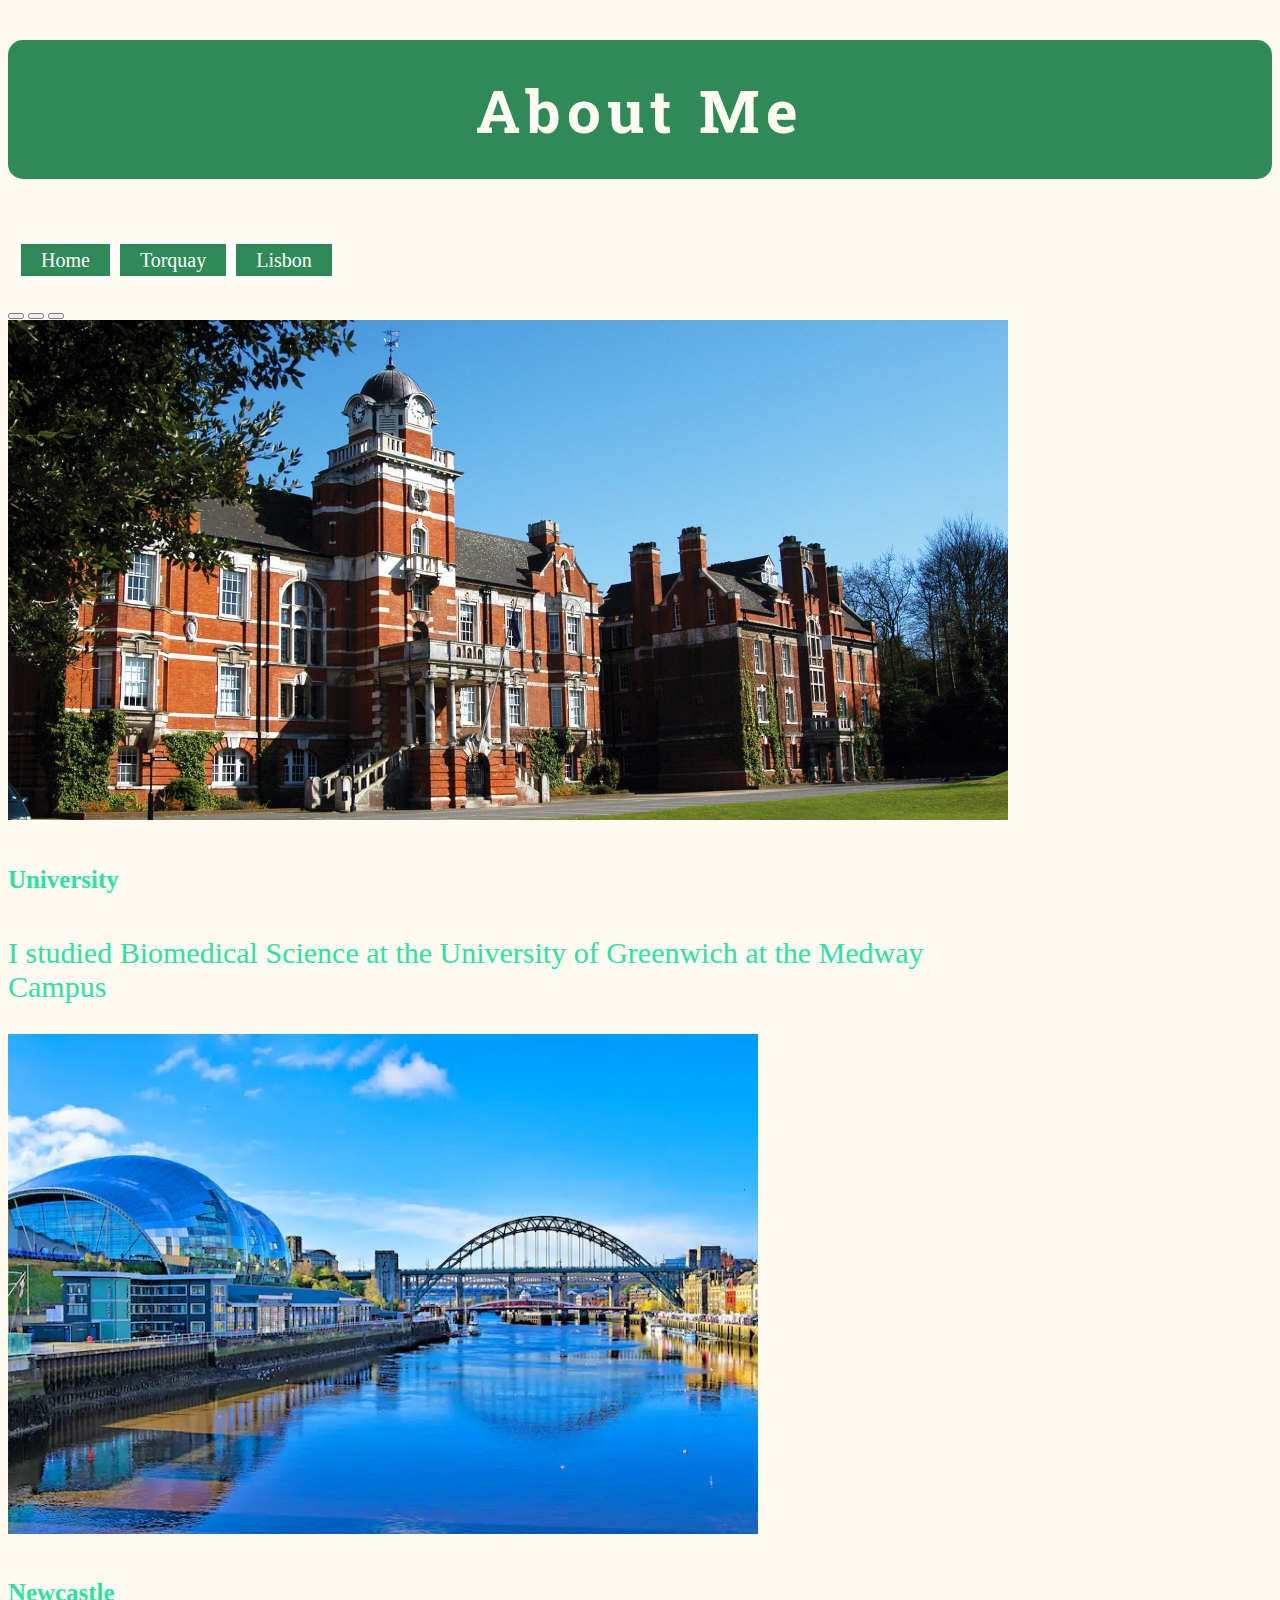
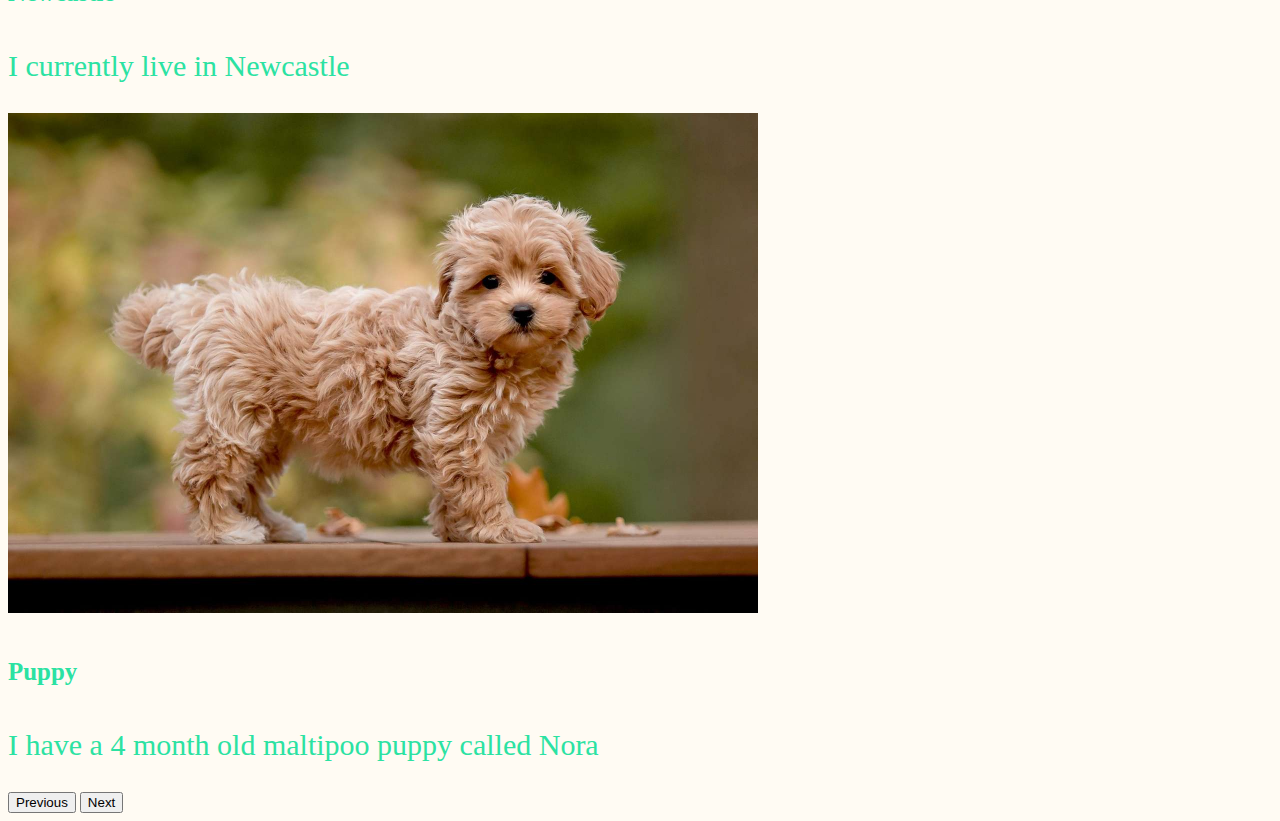
<file: emilypage2.html>
<!doctype html>
<html lang="en">
  <head>
    <meta charset="utf-8">
    <meta name="viewport" content="width=device-width, initial-scale=1">
    <title>About Me</title>
    <link rel="stylesheet" href="style.css">
    <link rel="preconnect" href="https://fonts.googleapis.com">
    <link rel="preconnect" href="https://fonts.gstatic.com" crossorigin>
    <link href="https://fonts.googleapis.com/css2?family=Roboto+Slab:wght@500&display=swap" rel="stylesheet">
    <link href="https://cdn.jsdelivr.net/npm/bootstrap@5.3.1/dist/css/bootstrap.min.css" rel="stylesheet" integrity="sha384-4bw+/aepP/YC94hEpVNVgiZdgIC5+VKNBQNGCHeKRQN+PtmoHDEXuppvnDJzQIu9" crossorigin="anonymous">

</head>

  <body>
    <h1>About Me</h1>
    
    <nav>
        <a href="index1.html">Home</a>
        <a href="torquay.html">Torquay</a>
        <a href="index.html">Lisbon</a>
        </nav>
   
    <div id="carouselExampleCaptions" class="carousel slide" data-bs-ride="carousel">
        <div class="carousel-indicators">
          <button type="button" data-bs-target="#carouselExampleCaptions" data-bs-slide-to="0" class="active" aria-current="true" aria-label="Slide 1"></button>
          <button type="button" data-bs-target="#carouselExampleCaptions" data-bs-slide-to="1" aria-label="Slide 2"></button>
          <button type="button" data-bs-target="#carouselExampleCaptions" data-bs-slide-to="2" aria-label="Slide 3"></button>
        </div>
        <div class="carousel-inner">
          <div class="carousel-item active">
            <img src="/images/me-pembroke-ext002.jpg" height="500" class="d-block w-100" alt="Greenwich University Medway Campus">
            <div class="carousel-caption d-none d-md-block">
              <h5>University</h5>
              <p>I studied Biomedical Science at the University of Greenwich at the Medway Campus</p>
            </div>
          </div>
          <div class="carousel-item">
            <img src="/images/2267d2c2-21e8-4964-bed0-f5bb480def60.webp" height="500" class="d-block w-100" alt="Newcastle">
            <div class="carousel-caption d-none d-md-block">
              <h5>Newcastle</h5>
              <p>I currently live in Newcastle</p>
            </div>
          </div>
          <div class="carousel-item">
            <img src="/images/maltipoo-on-table-390083464-2000-4484ee5f277149e6a59b20870efe1312.jpg" height="500" class="d-block w-100" alt="Maltipoo Puppy">
            <div class="carousel-caption d-none d-md-block">
              <h5>Puppy</h5>
              <p>I have a 4 month old maltipoo puppy called Nora</p>
            </div>
          </div>
        </div>
        <button class="carousel-control-prev" type="button" data-bs-target="#carouselExampleCaptions" data-bs-slide="prev">
          <span class="carousel-control-prev-icon" aria-hidden="true"></span>
          <span class="visually-hidden">Previous</span>
        </button>
        <button class="carousel-control-next" type="button" data-bs-target="#carouselExampleCaptions" data-bs-slide="next">
          <span class="carousel-control-next-icon" aria-hidden="true"></span>
          <span class="visually-hidden">Next</span>
        </button>
      </div>
    <script src="https://cdn.jsdelivr.net/npm/bootstrap@5.3.1/dist/js/bootstrap.bundle.min.js" integrity="sha384-HwwvtgBNo3bZJJLYd8oVXjrBZt8cqVSpeBNS5n7C8IVInixGAoxmnlMuBnhbgrkm" crossorigin="anonymous"></script>
  </body>
</html>
</file>
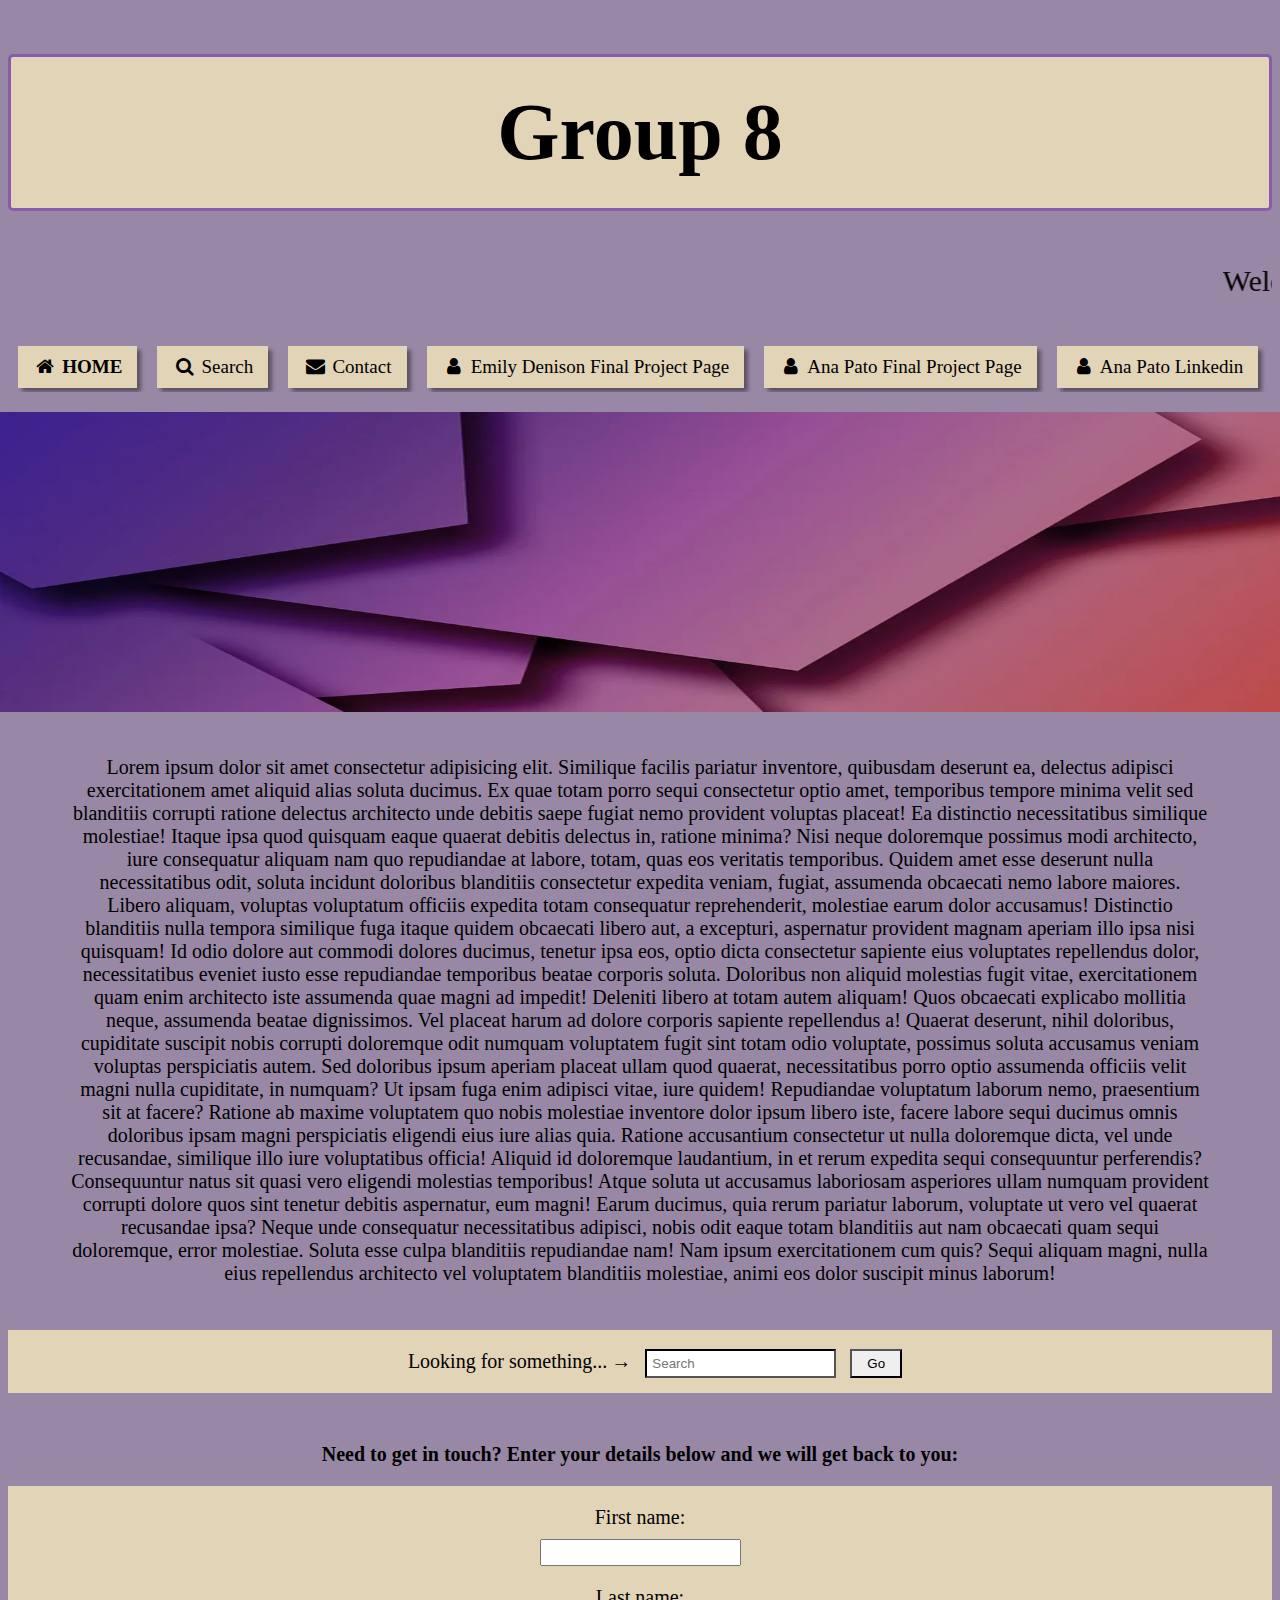
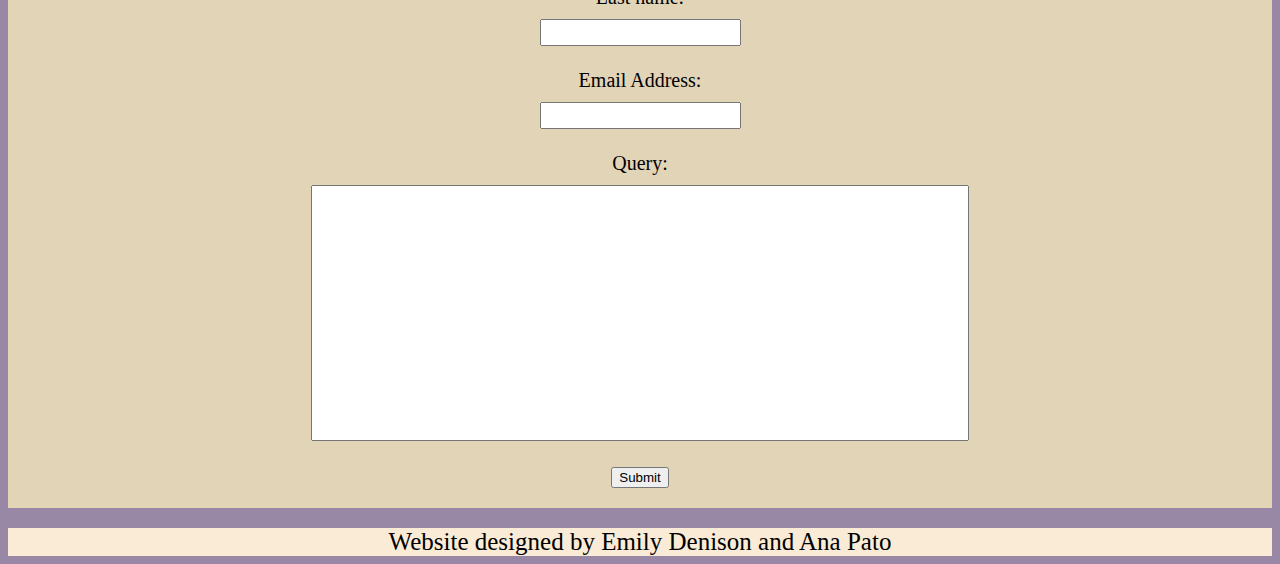
<file: index1.html>
<!DOCTYPE html>
<html lang="en">
<head>
    <meta charset="UTF-8">
    <meta name="viewport" content="width=device-width, initial-scaled=1.0">
    <title>Group 8 Home Page</title>
    <link rel="stylesheet" href="stylesheet1.css">
    <link rel="stylesheet" href="https://cdnjs.cloudflare.com/ajax/libs/font-awesome/4.7.0/css/font-awesome.min.css">

    </head>
    <body>
    <h1>Group 8</h1>
    <div>
    <marquee> Welcome to our final work project.</marquee>
    </div>
    <div class="navbar">
        <a class="active" href="#"><i class="fa fa-fw fa-home"></i> Home</a>
        <a href="#search"><i class="fa fa-fw fa-search"></i> Search</a>
        <a href="#fname"><i class="fa fa-fw fa-envelope"></i> Contact</a>
        <a href="torquay.html"><i class="fa fa-fw fa-user"></i> Emily Denison Final Project Page</a>
        <a href="index.html"><i class="fa fa-fw fa-user"></i> Ana Pato Final Project Page</a>
        <a href="https://linkedin.com/in/ana-pato"><i class="fa fa-fw fa-user"></i> Ana Pato Linkedin</a>
      </div>
      <div>
        <img id="banner" src="/images/gradient_02_a_4x.jpg">
    </div>
<div class="homemaintext">
<p>Lorem ipsum dolor sit amet consectetur adipisicing elit. Similique facilis pariatur inventore, quibusdam deserunt ea, delectus adipisci exercitationem amet aliquid alias soluta ducimus. Ex quae totam porro sequi consectetur optio amet, temporibus tempore minima velit sed blanditiis corrupti ratione delectus architecto unde debitis saepe fugiat nemo provident voluptas placeat! Ea distinctio necessitatibus similique molestiae! Itaque ipsa quod quisquam eaque quaerat debitis delectus in, ratione minima? Nisi neque doloremque possimus modi architecto, iure consequatur aliquam nam quo repudiandae at labore, totam, quas eos veritatis temporibus. Quidem amet esse deserunt nulla necessitatibus odit, soluta incidunt doloribus blanditiis consectetur expedita veniam, fugiat, assumenda obcaecati nemo labore maiores. Libero aliquam, voluptas voluptatum officiis expedita totam consequatur reprehenderit, molestiae earum dolor accusamus! Distinctio blanditiis nulla tempora similique fuga itaque quidem obcaecati libero aut, a excepturi, aspernatur provident magnam aperiam illo ipsa nisi quisquam! Id odio dolore aut commodi dolores ducimus, tenetur ipsa eos, optio dicta consectetur sapiente eius voluptates repellendus dolor, necessitatibus eveniet iusto esse repudiandae temporibus beatae corporis soluta. Doloribus non aliquid molestias fugit vitae, exercitationem quam enim architecto iste assumenda quae magni ad impedit! Deleniti libero at totam autem aliquam! Quos obcaecati explicabo mollitia neque, assumenda beatae dignissimos. Vel placeat harum ad dolore corporis sapiente repellendus a! Quaerat deserunt, nihil doloribus, cupiditate suscipit nobis corrupti doloremque odit numquam voluptatem fugit sint totam odio voluptate, possimus soluta accusamus veniam voluptas perspiciatis autem. Sed doloribus ipsum aperiam placeat ullam quod quaerat, necessitatibus porro optio assumenda officiis velit magni nulla cupiditate, in numquam? Ut ipsam fuga enim adipisci vitae, iure quidem! Repudiandae voluptatum laborum nemo, praesentium sit at facere? Ratione ab maxime voluptatem quo nobis molestiae inventore dolor ipsum libero iste, facere labore sequi ducimus omnis doloribus ipsam magni perspiciatis eligendi eius iure alias quia. Ratione accusantium consectetur ut nulla doloremque dicta, vel unde recusandae, similique illo iure voluptatibus officia! Aliquid id doloremque laudantium, in et rerum expedita sequi consequuntur perferendis? Consequuntur natus sit quasi vero eligendi molestias temporibus! Atque soluta ut accusamus laboriosam asperiores ullam numquam provident corrupti dolore quos sint tenetur debitis aspernatur, eum magni! Earum ducimus, quia rerum pariatur laborum, voluptate ut vero vel quaerat recusandae ipsa? Neque unde consequatur necessitatibus adipisci, nobis odit eaque totam blanditiis aut nam obcaecati quam sequi doloremque, error molestiae. Soluta esse culpa blanditiis repudiandae nam! Nam ipsum exercitationem cum quis? Sequi aliquam magni, nulla eius repellendus architecto vel voluptatem blanditiis molestiae, animi eos dolor suscipit minus laborum!</p>
</div>
<div class="searchsection">
    <p>Looking for something...</p>
    <p>&#8594</p>
    <a><input type="text"  id="search" placeholder="Search"></a>
    <button id="searchbutton" type="submit">Go</button>
</div>

<div class="contactsection">
    <p><strong>Need to get in touch? Enter your details below and we will get back to you:</strong></p>
    <form action="/action_page.php">
        <label for="fname">First name:</label><br>
        <input type="text" id="fname" name="fname"><br>
        <label for="lname">Last name:</label><br>
        <input type="text" id="lname" name="lname"><br><br>
        <label for="lemail">Email Address:</label><br>
        <input type="text" id="email" name="email"><br><br>
        <label for="lquery">Query:</label><br>
        <input type="text" id="query" name="query"><br><br>
        <input type="submit" value="Submit">
      </form>
</div>

</body>






<footer> Website designed by Emily Denison and Ana Pato </footer>
</file>
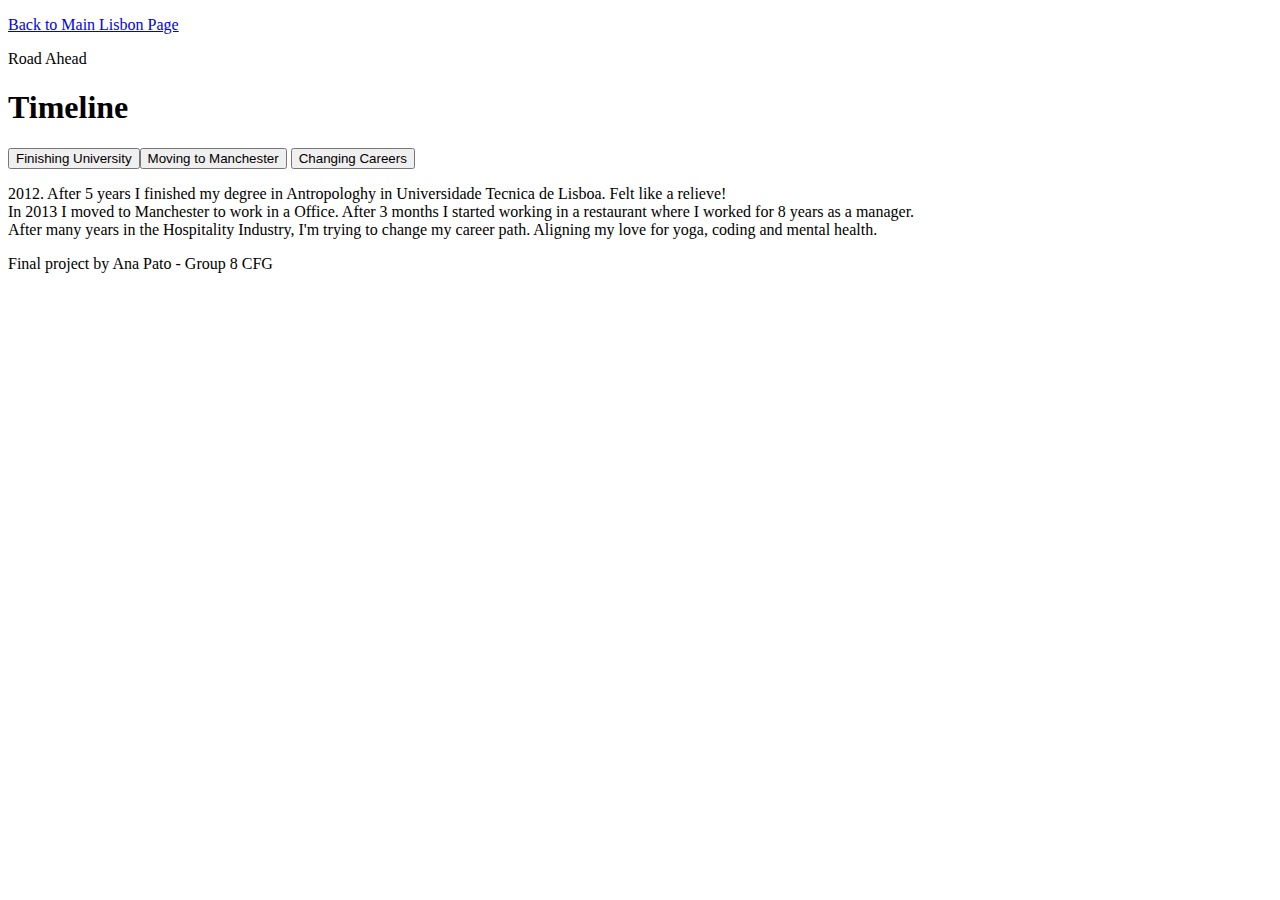
<file: path.html>
<!DOCTYPE html>
<html lang="en">
<head>
    <meta charset="UTF-8">
    <meta name="viewport" content="width=device-width, initial-scaled=1.0">
    <link href="https://cdn.jsdelivr.net/npm/bootstrap@5.3.1/dist/css/bootstrap.min.css" rel="stylesheet" integrity="sha384-4bw+/aepP/YC94hEpVNVgiZdgIC5+VKNBQNGCHeKRQN+PtmoHDEXuppvnDJzQIu9" crossorigin="anonymous">
    <p><li> <a href="index.html">Back to Main Lisbon Page</a></li> </p>
    
    <!-- Link for other pages-->
    <div class="container-fluid p-5 bg-success text-white text-center">
    <Head>Road Ahead</Head>

    <h1 >Timeline</h1></div>
    <body>
    
        <script src="https://cdn.jsdelivr.net/npm/bootstrap@5.3.1/dist/js/bootstrap.bundle.min.js" integrity="sha384-HwwvtgBNo3bZJJLYd8oVXjrBZt8cqVSpeBNS5n7C8IVInixGAoxmnlMuBnhbgrkm" crossorigin="anonymous"></script>
    
   
<p class="d-inline-flex gap-1">

    <button class="--bs-success-border-subtle" data-bs-toggle="collapse" href="#multiCollapseExample1" role="button" aria-expanded="false" aria-controls="multiCollapseExample1">Finishing University</a>
    <button class="--bs-success-border-subtle" type="button" data-bs-toggle="collapse" data-bs-target="#multiCollapseExample2" aria-expanded="false" aria-controls="multiCollapseExample2">Moving to Manchester</button>
    <button class="--bs-success-border-subtle" type="button" data-bs-toggle="collapse" data-bs-target="#multiCollapseExample3" aria-expanded="false" aria-controls="multiCollapseExample3">Changing Careers</button>
  </p>
  
  <div class="row">
    <div class="col">
      <div class="collapse multi-collapse" id="multiCollapseExample1">
        <div class="card card-body">
          2012. After 5 years I finished my degree in Antropologhy in Universidade Tecnica de Lisboa. Felt like a relieve!
        </div>
      </div>
    </div>
    <div class="col">
      <div class="collapse multi-collapse" id="multiCollapseExample2">
        <div class="card card-body">
          In 2013 I moved to Manchester to work in a Office. After 3 months I started working in a restaurant where I worked for 8 years as a manager.
        </div>
      </div>
    </div>
    <div class="col">
        <div class="collapse multi-collapse" id="multiCollapseExample3">
          <div class="card card-body">
            After many years in the Hospitality Industry, I'm trying to change my career path. Aligning my love for yoga, coding and mental health.
          </div>
        </div>
      </div>
  </div>
  </body>
<p>













    
</p>

  <div class="container-fluid p-5 bg-success text-white text-center">
    <footer> Final project by Ana Pato - Group 8 CFG</footer>
    </div>
</file>
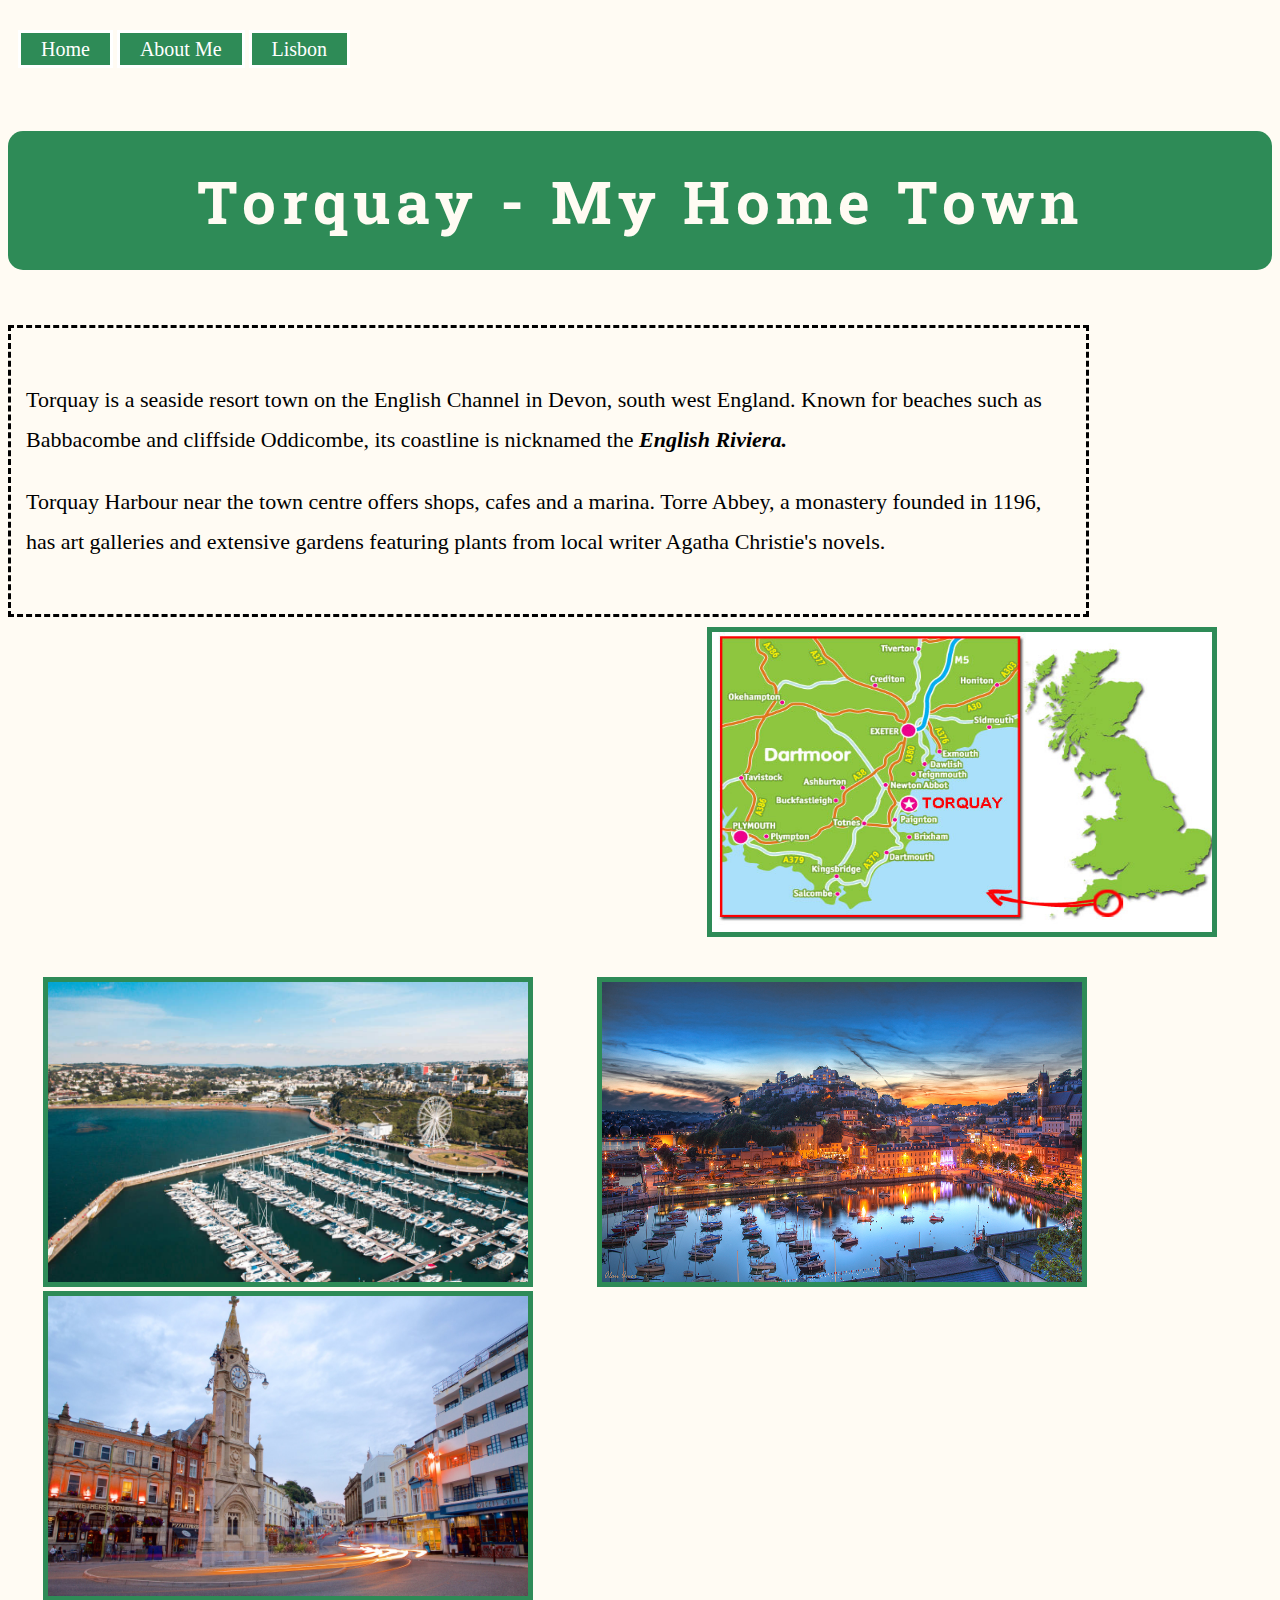
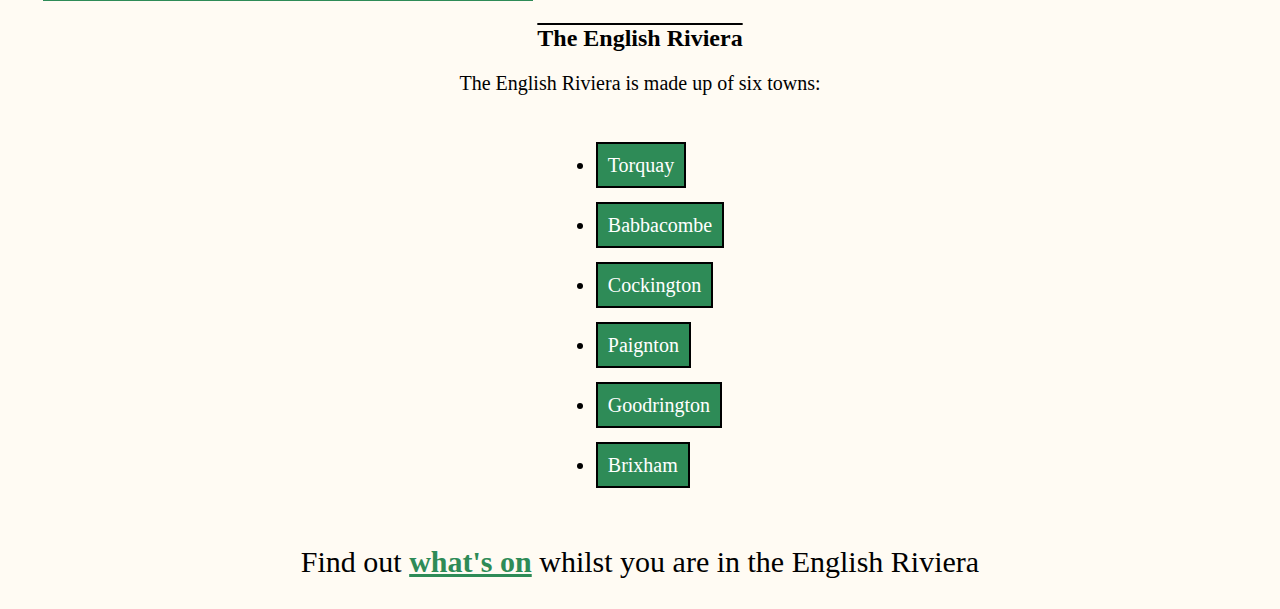
<file: torquay.html>
<!DOCTYPE html>
<html lang="en">
<head>
    <meta charset="UTF-8">
    <meta name="viewport" content="width=device-width, initial-scale=1.0">
    <title>Torquay</title>
    <link rel="stylesheet" href="style.css">
    <link rel="preconnect" href="https://fonts.googleapis.com">
    <link rel="preconnect" href="https://fonts.gstatic.com" crossorigin>
    <link href="https://fonts.googleapis.com/css2?family=Roboto+Slab:wght@500&display=swap" rel="stylesheet">
<body>
    <nav>
        <a href="index1.html">Home</a>
        <a href="emilypage2.html">About Me</a>
        <a href="index.html">Lisbon</a>
        </nav>
            <div>
        <h1>Torquay - My Home Town</h1>
    </div>
    <div class="maintext">
        <p>Torquay is a seaside resort town on the English Channel in Devon, south west England. Known for beaches such as Babbacombe and cliffside Oddicombe, its coastline is nicknamed the <strong><em> English Riviera. </em></strong></p>
        <p>Torquay Harbour near the town centre offers shops, cafes and a marina. Torre Abbey, a monastery founded in 1196, has art galleries and extensive gardens featuring plants from local writer Agatha Christie's novels.</p>
        </div>
<img id="mapofdevon" src="/images/mapofdevon.jpg" alt="Map of Devon">


    <div class="torquaypics">
    <img id="torquayharbour" src="/images/torquay_harbour.jpg" alt="Torquay Harbour and Beach Front">
    <img id="torquayharbournight" src="/images/torquayharbouratnight.jpg" alt="Torquay Harbour at Night Time">
    <img id="torquayclocktower" src="/images/torquayclocktower.jpg" alt="Torquay Clock Tower">
</div>

    <h2>The English Riviera</h2>
<div class="textbottomsection">
    <p>The English Riviera is made up of six towns:</p>
    <ul id="towns">
        <li><a href="https://en.wikipedia.org/wiki/Torquay">Torquay</a></li>
        <li><a href="https://en.wikipedia.org/wiki/Babbacombe">Babbacombe</a></li>
        <li><a href=https://en.wikipedia.org/wiki/Cockington>Cockington</a></li>
        <li><a href=https://en.wikipedia.org/wiki/Paignton>Paignton</a></li>
        <li><a href="https://en.wikipedia.org/wiki/Goodrington">Goodrington</a></li>
        <li><a href="https://en.wikipedia.org/wiki/Brixham">Brixham</a></li>
    </ul>
</div>
<div class="whatson">
    <p>Find out <a href="https://www.englishriviera.co.uk/whats-on/featured-events"><strong>what's on</strong></a> whilst you are in the English Riviera</p>
    
</div>
</body>
</html>
</file>
<file: style.css>
body{
    background-color: #fffbf3;
}

h1{
    text-align: center;
    font-family: 'Roboto Slab', serif;
    font-size: 60px;
    letter-spacing: 6px;
    background-color: #2e8b57;
    color: #fffbf3;
    padding: 30px; 
    border-radius: 15px; 
}

nav {
    display: inline-block;
    margin: 30px 10px;
}
nav a{
    color: white;
    background-color: #2e8b57;
    font-size: 20px;
    border-style: solid;
    padding: 5px 20px 5px 20px;
    text-decoration: none;
   
}
nav a:hover {
   
    color: white;
    background-color: #2e8b57;
    box-shadow: 4px 4px 4px rgba(0, 0, 0, 0.4);
    
}


h2{
    text-align: center;
    text-decoration: overline;
}
  

.maintext{
    justify-content: left;
    width: 1045px;
    border-style: dashed;
    padding: 30px 15px;
    display: inline-block;
    margin: 15px 0px 10px 0px;
    font-size: 22px;
    line-height: 40px;
}


#mapofdevon{
    height: 300px;
    width: 500px;
    float: right;
    margin: 0px 55px 40px 20px;
    display: inline-block;
    border: solid 5px #2e8b57;
    
}

.torquaypics{
    display: inline-block;

}


#torquayharbour{
    height: 300px;
    width: 480px;
    margin: 0px 25px 0px 35px;
    border: solid 5px #2e8b57;
}

#torquayharbournight{
    height: 300px;
    width: 480px;
    margin: 0px 25px 0px 35px;
    border: solid 5px #2e8b57;
}

#torquayclocktower{
    height: 300px;
    width: 480px;
    margin: 0px 25px 0px 35px;
    border: solid 5px #2e8b57;
}

.textbottomsection{
    text-align: center; 
    font-size: 20px;
    
    
}

ul{
   display: inline-block;
   text-align: left;
}

ul a{
     text-decoration: none;
     color:white;
     border: solid 2px black;
     background-color: #2e8b57;
     padding: 10px;
     line-height: 60px;
}

#towns :hover{
    text-decoration: underline;
    
}

.whatson{
    text-align: center;
    font-size: 30px;

    }

.whatson a{
    color:#2e8b57


    }

.carousel-inner{
    height: 50%;
    width: 1000px
}

.carousel-caption{
    color:rgb(43, 226, 162)   !important;
    font-size: 30px;
}
@media screen and (max-width: 500px) {

}
</file>
<file: stylesheet1.css>
h1{text-align: center;
font-size: 80px;
background-color:#E2D4B7;
padding: 30px;
border-style: solid;
border-color:  #885bac;
border-width: 3px;
border-radius: 5px;
}

body{background-color: #9888A5;}

marquee{
  font-size: 30px;
  margin-bottom: 40px;
}
p{font-size: 20px;
  display: inline-block;
}

#banner{
  width: 1920px;
  height: 300px;
  margin: 20px 0px 20px -10px;
  
}

.navbar {
    width: 100%;
    overflow: auto;
    
  }
  
 
  .navbar a {
    float: left;
    text-align: center;
    padding: 10px 15px;
    margin: 4px 10px;
    color: black;
    background-color: #E2D4B7;
    text-decoration: none;
    font-size: 19px;
    box-shadow: 4px 4px 4px rgba(0, 0, 0, 0.4);
    
    
  }
  
  
  .navbar a:hover {
    border-style: solid;
    border-color: black;
        
  }
    
  .active {
    font-weight: bold;
    text-transform: uppercase;
  }
  
  .homemaintext{
    width: 90%;
    margin-left: 5%;
    margin-right: 5%;
    margin-bottom: 2%;
    text-align: center;
  }
  .searchsection{
    background-color: #E2D4B7;
    margin-bottom: 30px;
    padding-left: 30px;
    text-align: center;
  }

 #search{
  display: inline-block;
  padding: 5px;
  border-color: black;
  margin-left: 10px;
  margin-right: 10px;
 }

.searchsection button{
  padding: 5px 15px;
  border-color: black;
  cursor: pointer;
}

.contactsection{
  text-align: center;
  

}
.contactsection form{
  font-size: 20px;
  background-color: #E2D4B7;
  padding-top: 20px;
  padding-bottom: 20px;

}

#fname{
  display: inline-block;
  padding: 4px 10px;
  margin-top: 10px;
  margin-bottom: 20px;
}

#lname{
  display: inline-block;
  padding: 4px 10px;
  margin-top: 10px;
}

#email{
  padding: 4px 10px;
  margin-top: 10px;
}

#query{
width: 650px;
height: 250px;
margin-top: 10px;
}


  @media screen and (max-width: 500px) {
    .navbar a {
      float: none;
      display: block;
    }
  }


footer{
  text-align: center;
  font-size: 25px;
  background-color: antiquewhite;
  margin-top: 20px;
}
</file>
